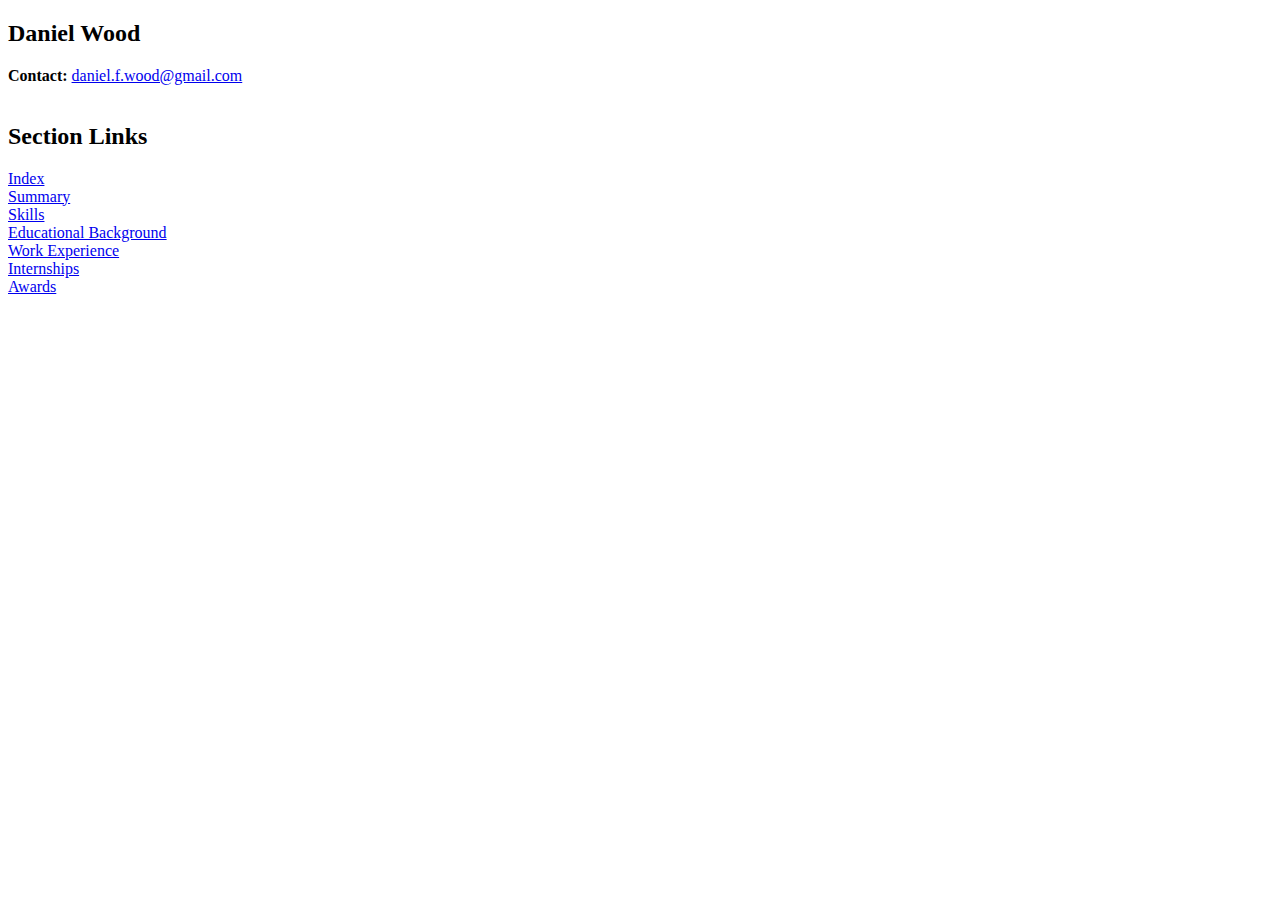
<file: Links/index.html>
<!DOCTYPE html>
<html lang="en">
  <head>
    <meta charset="UTF-8">
    <title>Resume</title>
  </head>
  <body>
    <h2>Daniel Wood</h2>
    <b>Contact:</b> <a href="mailto:daniel.f.wood@gmail.com">daniel.f.wood@gmail.com</a> <br>   
    <br>
    <h2>Section Links</h2>
    <a href="index.html">Index</a> <br> 
    <a href="summary.html">Summary</a> <br>   
    <a href="skills.html">Skills</a> <br>
    <a href="education.html">Educational Background</a> <br>
    <a href="work.html">Work Experience</a> <br>
    <a href="internships.html">Internships</a> <br>
    <a href="awards.html">Awards</a> <br>
  </body>
</html>
</file>
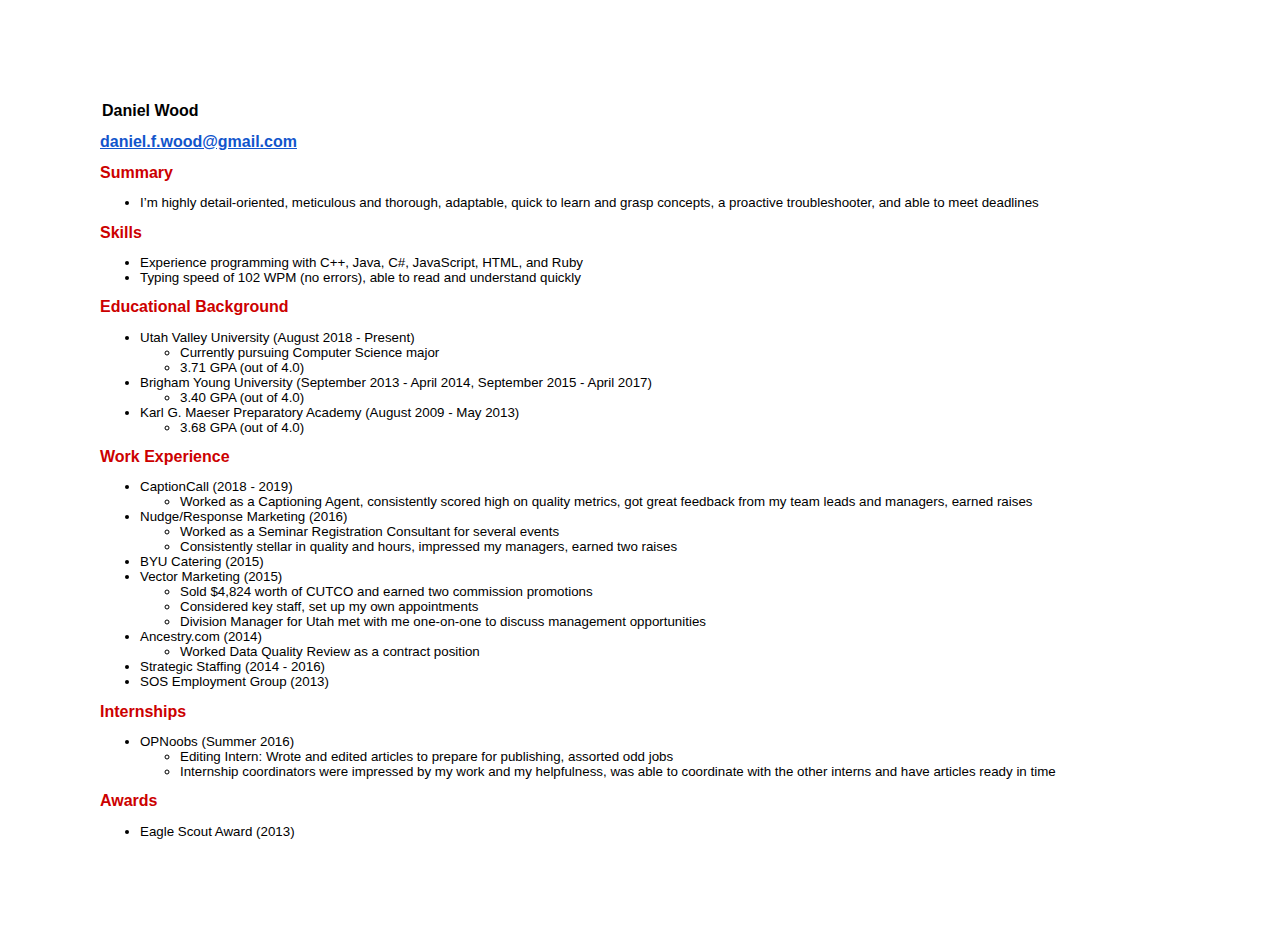
<file: LittleTouches/index.html>
<!DOCTYPE html>
<html lang="en">
  <head>
    <meta charset="UTF-8">
    <link rel="stylesheet" href="index.css">
    <title>Daniel Wood's Resume</title>
  </head>
  <body onload="loadBody()">
    <!-- <h1 title="Full Name" id="fullName"></h1>                                             
    <a title="Email Address" href="mailto:daniel.f.wood@gmail.com" id="email"></a> -->
  <script src='index.js'>   
  </script>
  </body>
</html>
</file>
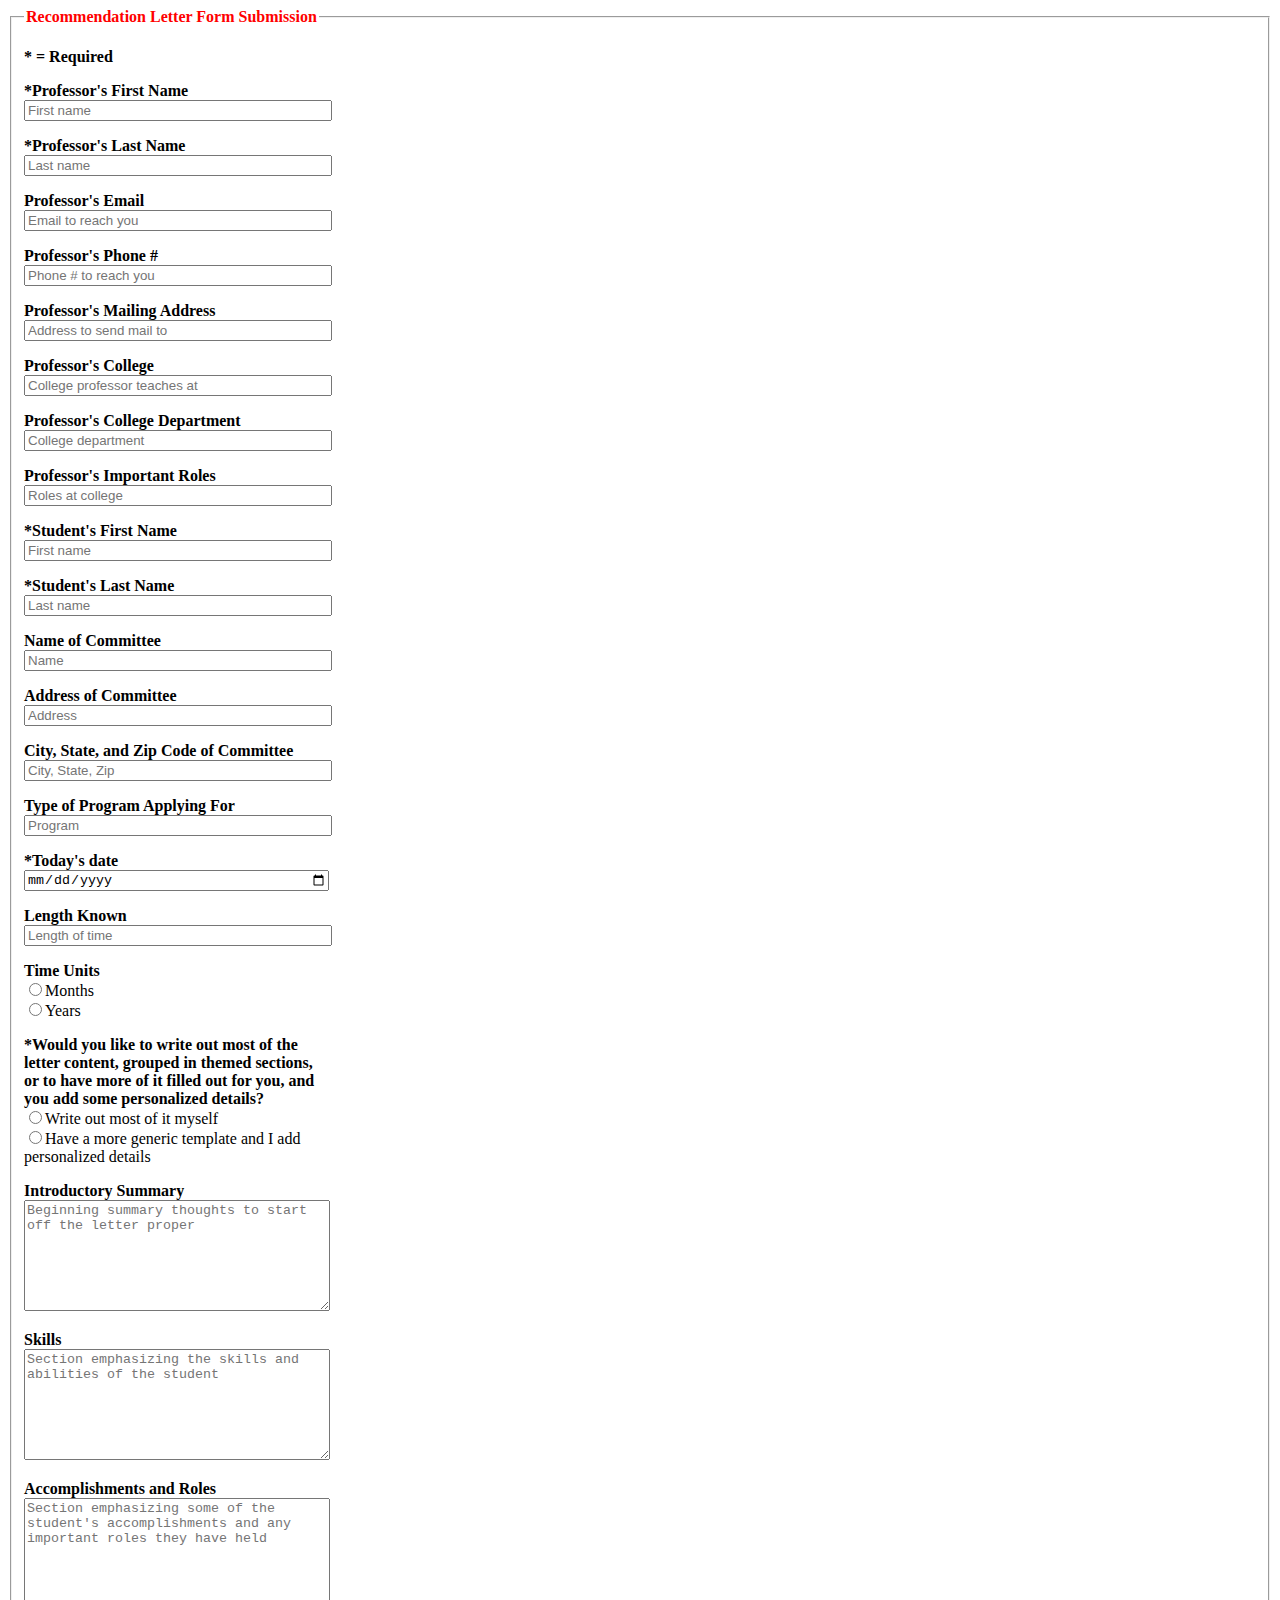
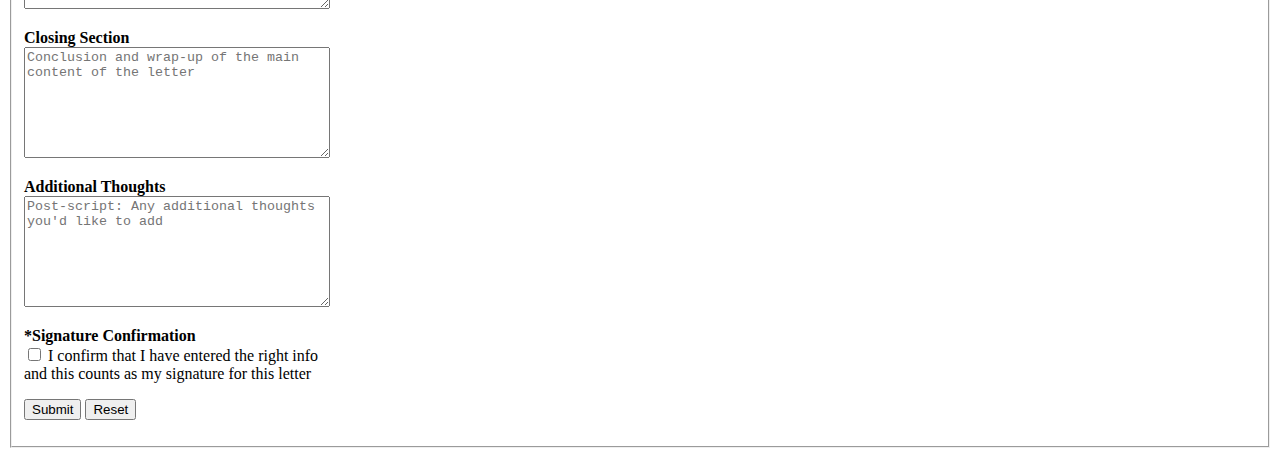
<file: Final Project/recommendForm.html>
<!DOCTYPE html>
<html lang="en">
<head>
  <meta charset = "utf-8">
  <title>Letter Form Submission</title>
  <style>
    label {
      font-weight: bold;
    }
    legend {
      font-weight: bold;
      color: red;
    }
    p, input[type=text], input[type=email], input[type=tel], input[type=date], input[type=number], textarea {
      width: 300px;
    }
  </style>
</head>
<body>

  <form action="recommendLetter.html" target="_blank" method="GET">
    <fieldset>
      <legend>Recommendation Letter Form Submission</legend>
      <p>
        <label for="asterisk">* = Required</label><br>
      </p>
      <p>
        <label for="professorFirst">*Professor's First Name</label><br>
        <input type="text" id="professorFirst" name="professorFirst" placeholder="First name" required>
      </p>
      <p>
        <label for="professorLast">*Professor's Last Name</label><br>
        <input type="text" id="professorLast" name="professorLast" placeholder="Last name" required>
      </p>
      <p>
        <label for="emailContact">Professor's Email</label><br>
        <input type="email" name="emailContact" id="emailContact" placeholder="Email to reach you">
      </p>
      <p>
        <label for="phoneContact">Professor's Phone #</label><br>
        <input type="tel" name="phoneContact" id="phoneContact" placeholder="Phone # to reach you" pattern="[0-9]{3}-[0-9]{3}-[0-9]{4}" title='(999)-999-9999'>
      </p>
      <p>
        <label for="mailContact">Professor's Mailing Address</label><br>
        <input type="text" name="mailContact" id="mailContact" placeholder="Address to send mail to">
      </p>
      <p>
        <label for="professorSchool">Professor's College</label><br>
        <input type="text" id="professorSchool" name="professorSchool" placeholder="College professor teaches at">
      </p>
      <p>
        <label for="professorDepartment">Professor's College Department</label><br>
        <input type="text" id="professorDepartment" name="professorDepartment" placeholder="College department">
      </p>
      <p>
        <label for="professorRoles">Professor's Important Roles</label><br>
        <input type="text" id="professorRoles" name="professorRoles" placeholder="Roles at college">
      </p>
      <p>
        <label for="studentFirst">*Student's First Name</label><br>
        <input type="text" id="studentFirst" name="studentFirst" placeholder="First name" required>
      </p>
      <p>
        <label for="studentLast">*Student's Last Name</label><br>
        <input type="text" id="studentLast" name="studentLast" placeholder="Last name" required>
      </p>
      <p>
        <label for="committeeName">Name of  Committee</label><br>
        <input type="text" id="committeeName" name="committeeName" placeholder="Name">
      </p>
      <p>
        <label for="committeeAddress">Address of Committee</label><br>
        <input type="text" id="committeeAddress" name="committeeAddress" placeholder="Address">
      </p>
      <p>
        <label for="committeeCity">City, State, and Zip Code of Committee</label><br>
        <input type="text" id="committeeCity" name="committeeCity" placeholder="City, State, Zip">
      </p>
      <p>
        <label for="programType">Type of Program Applying For</label><br>
        <input type="text" id="programType" name="programType" placeholder="Program">
      </p>
      <p>
        <label for="today">*Today's date</label><br>
        <input type="date" name="today" id="today" required>
      </p>
      <p>
        <label for="length">Length Known</label><br>
        <input type="number" name="length" id="length" placeholder="Length of time">
      </p>
      <p>
        <label for="units">Time Units</label><br>
        <input type="radio" name="units" value="months">Months<br>
        <input type="radio" name="units" value="years">Years<br>
      </p>
      <p>
        <label for="templateConfirm">*Would you like to write out most of the letter content, grouped in themed sections, or to have more of it filled out for you, and you add some personalized details?</label><br>
        <input type="radio" name="templateConfirm" value="Write" required>Write out most of it myself<br>
        <input type="radio" name="templateConfirm" value="Generic" required>Have a more generic template and I add personalized details<br>
      </p>
      <p>
        <label for="intro">Introductory Summary</label><br>
        <textarea id="intro" name="intro" placeholder="Beginning summary thoughts to start off the letter proper" rows="7"></textarea>
      </p>
      <p>
        <label for="skills">Skills</label><br>
        <textarea id="skills" name="skills" placeholder="Section emphasizing the skills and abilities of the student" rows="7"></textarea>
      </p>
      <p>
        <label for="accomplishments">Accomplishments and Roles</label><br>
        <textarea id="accomplishments" name="accomplishments" placeholder="Section emphasizing some of the student's accomplishments and any important roles they have held" rows="7"></textarea>
      </p>
      <p>
        <label for="closing">Closing Section</label><br>
        <textarea id="closing" name="closing" placeholder="Conclusion and wrap-up of the main content of the letter" rows="7"></textarea>
      </p>
      <p>
        <label for="thoughts">Additional Thoughts</label><br>
        <textarea id="thoughts" name="thoughts" placeholder="Post-script: Any additional thoughts you'd like to add" rows="7"></textarea>
      </p>
      <p>
        <label for="signature">*Signature Confirmation</label><br>
        <input type="checkbox" name="signature" value="Confirmed" required> I confirm that I have entered the right info and this counts as my signature for this letter
      </p>
      <!-- <p>
        <label for="signatureImageOption">Signature Image Option</label><br>
        <input type="checkbox" name="signatureImageOption" value="Confirmed" onclick="imageActivated()"> I'd like to submit an image of my signature
      </p>
      <p id="imageActivated">
      </p> -->
      <p>
        <input type="submit" value="Submit">
        <input type="reset">
      </p>
    </fieldset>
  </form>
  <script>
    function imageActivated() {
      document.getElementById('imageActivated').innerHTML = '<label for="signatureImage">Signature Image Submit</label><br>';
      document.getElementById('imageActivated').innerHTML += '<input type="file" name="signatureImage" id="signatureImage">';
    }
  </script>
</body>
</html>
</file>
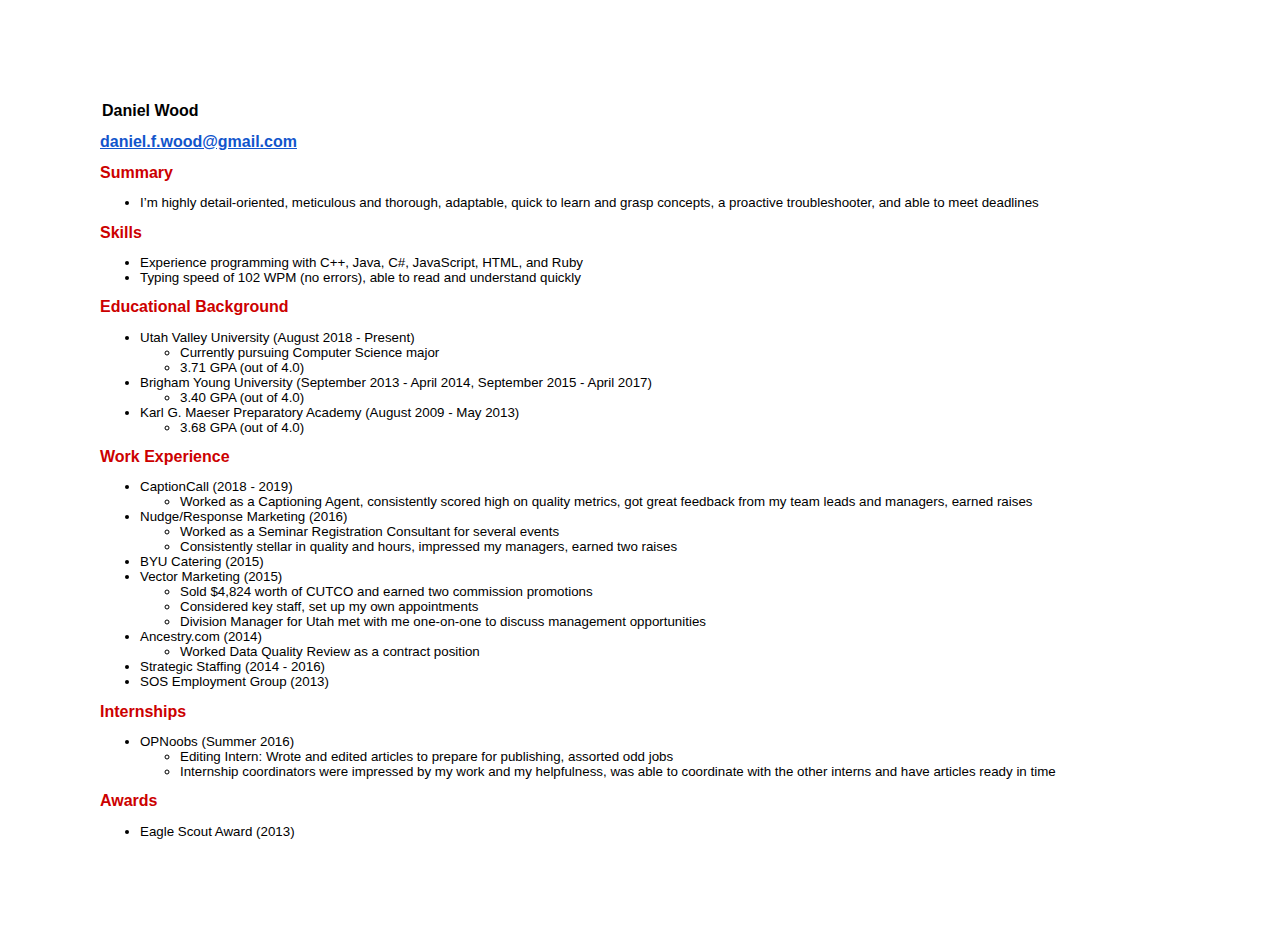
<file: Greeking/resume.html>
<!DOCTYPE html>
<html lang="en">
  <head>
    <meta charset="UTF-8">
    <link rel="stylesheet" href="resume.css">
    <title>Resume</title>
  </head>
  <body onload="loadBody()">
  <script src='resume.js'>   
  </script>
  </body>
</html>
</file>
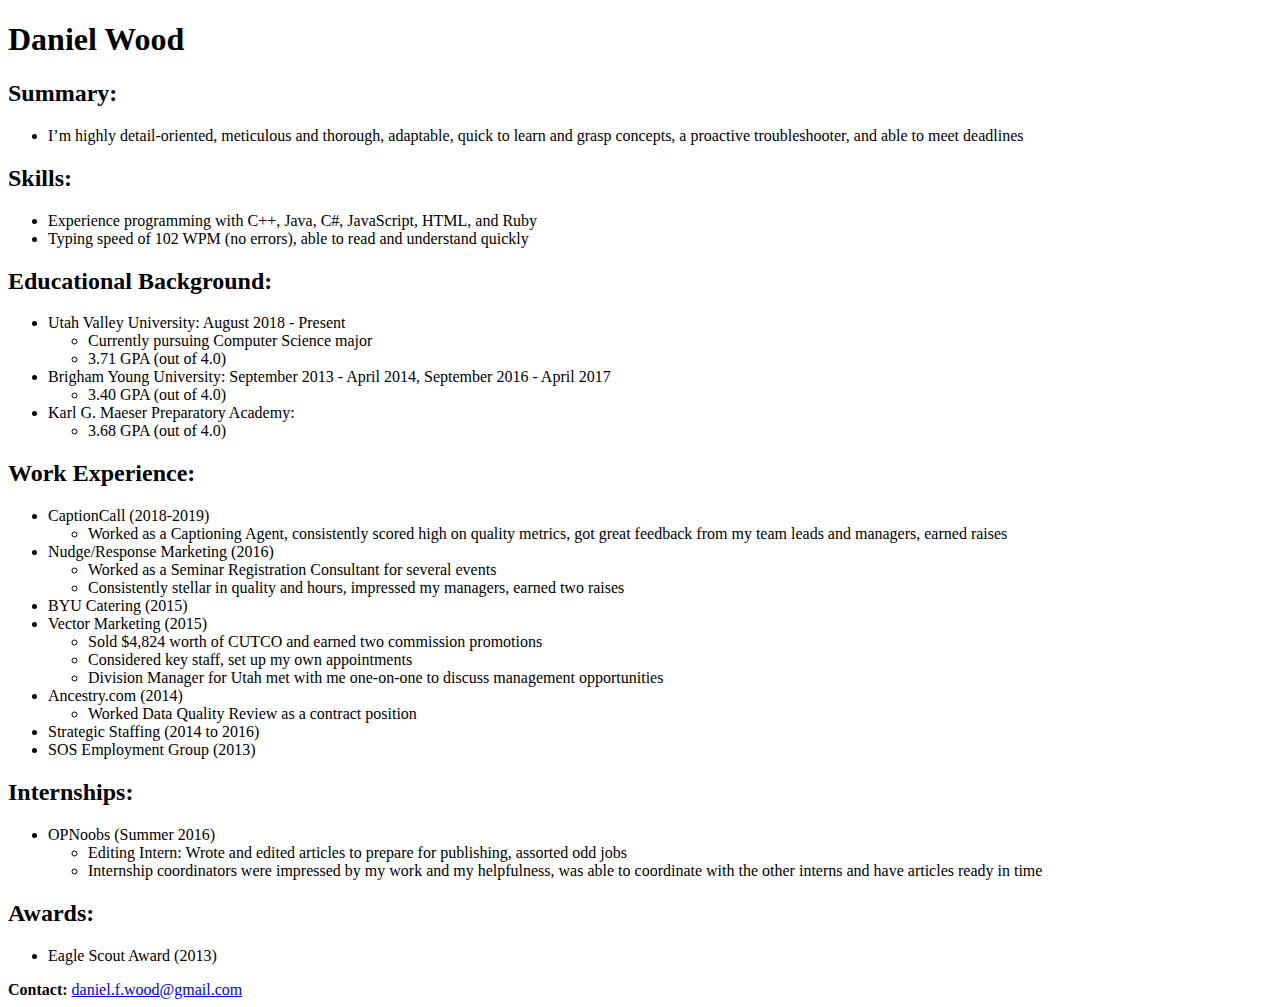
<file: HTML5/resume.html>
<!DOCTYPE html>
<html lang="en">
  <head>
    <meta charset="UTF-8">
    <title>Resume</title>
  </head>
  <body>
    <h1>Daniel Wood</h1>                                              
    <h2>Summary:</h2>
    <ul>
      <li>I’m highly detail-oriented, meticulous and thorough, adaptable, quick to learn and grasp concepts, a proactive troubleshooter, and able to meet deadlines</li>
    </ul>
    <h2>Skills:</h2>
    <ul>
      <li>Experience programming with C++, Java, C#, JavaScript, HTML, and Ruby</li>
      <li>Typing speed of 102 WPM (no errors), able to read and understand quickly</li>
    </ul>
    <h2>Educational Background:</h2>
    <ul>
      <li>Utah Valley University: August 2018 - Present
        <ul>
        <li>Currently pursuing Computer Science major</li>
        <li>3.71 GPA (out of 4.0)</li>
    	</ul>  
      </li>
      <li>Brigham Young University: September 2013 - April 2014, September 2016 - April 2017
        <ul>
        <li>3.40 GPA (out of 4.0)</li>
        </ul>
      </li>
      <li>Karl G. Maeser Preparatory Academy:
        <ul>
        <li>3.68 GPA (out of 4.0)</li>
        </ul>
      </li>
    </ul>
    <h2>Work Experience:</h2>
    <ul>
      <li>CaptionCall (2018-2019)
        <ul>
          <li>Worked as a Captioning Agent, consistently scored high on quality metrics, got great feedback from my team leads and managers, earned raises</li>
        </ul>
      </li>
      <li>Nudge/Response Marketing (2016)
        <ul>
          <li>Worked as a Seminar Registration Consultant for several events</li> 
          <li>Consistently stellar in quality and hours, impressed my managers, earned two raises</li>
        </ul>
      </li>
      <li>BYU Catering (2015)</li>
      <li>Vector Marketing (2015)
        <ul>
          <li>Sold $4,824 worth of CUTCO and earned two commission promotions</li>
          <li>Considered key staff, set up my own appointments</li>
          <li>Division Manager for Utah met with me one-on-one to discuss management opportunities</li>
        </ul>
      </li>
      <li>Ancestry.com (2014)
        <ul>
          <li>Worked Data Quality Review as a contract position</li>
        </ul>
      </li>
      <li>Strategic Staffing (2014 to 2016)</li>
      <li>SOS Employment Group (2013)</li>
    </ul>
    <h2>Internships:</h2>
    <ul>
      <li>OPNoobs (Summer 2016)
        <ul>
          <li>Editing Intern: Wrote and edited articles to prepare for publishing, assorted odd jobs</li>
          <li>Internship coordinators were impressed by my work and my helpfulness, was able to coordinate with the other interns and have articles ready in time</li>
        </ul>
      </li>
    </ul>
    <h2>Awards:</h2>
    <ul>
      <li>Eagle Scout Award (2013)</li>
    </ul>
    <b>Contact:</b> <a href="mailto:daniel.f.wood@gmail.com">daniel.f.wood@gmail.com</a>
  </body>
</html>
</file>
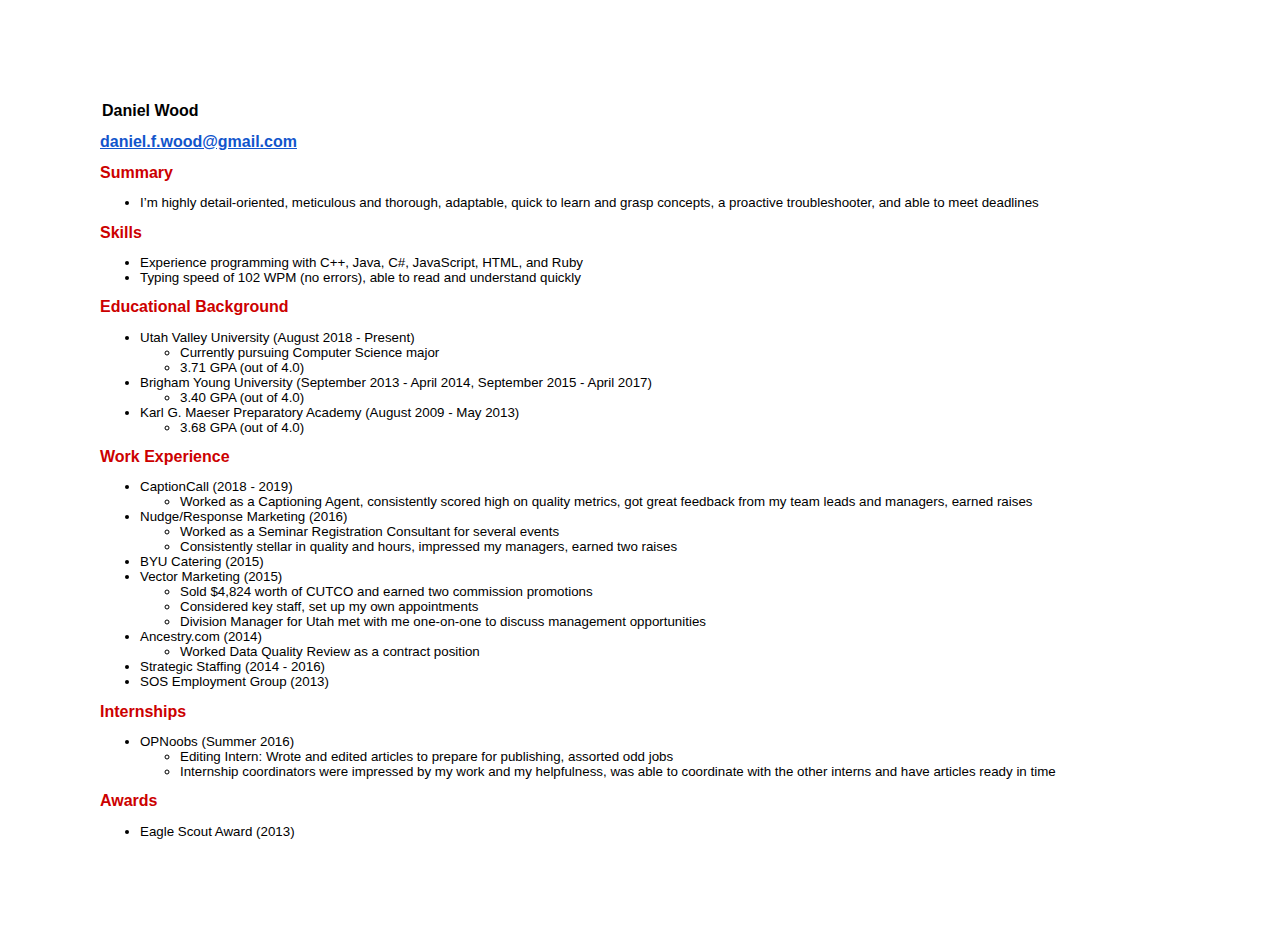
<file: JS1/resume.html>
<!DOCTYPE html>
<html lang="en">
  <head>
    <meta charset="UTF-8">
    <link rel="stylesheet" href="resume.css">
    <title>Resume</title>
  </head>
  <body onload="loadBody()">
    <h1 id="fullName"></h1>                                             
    <a href="mailto:daniel.f.wood@gmail.com" id="email"></a>
  <script src='resume.js'>   
  </script>
  </body>
</html>
</file>
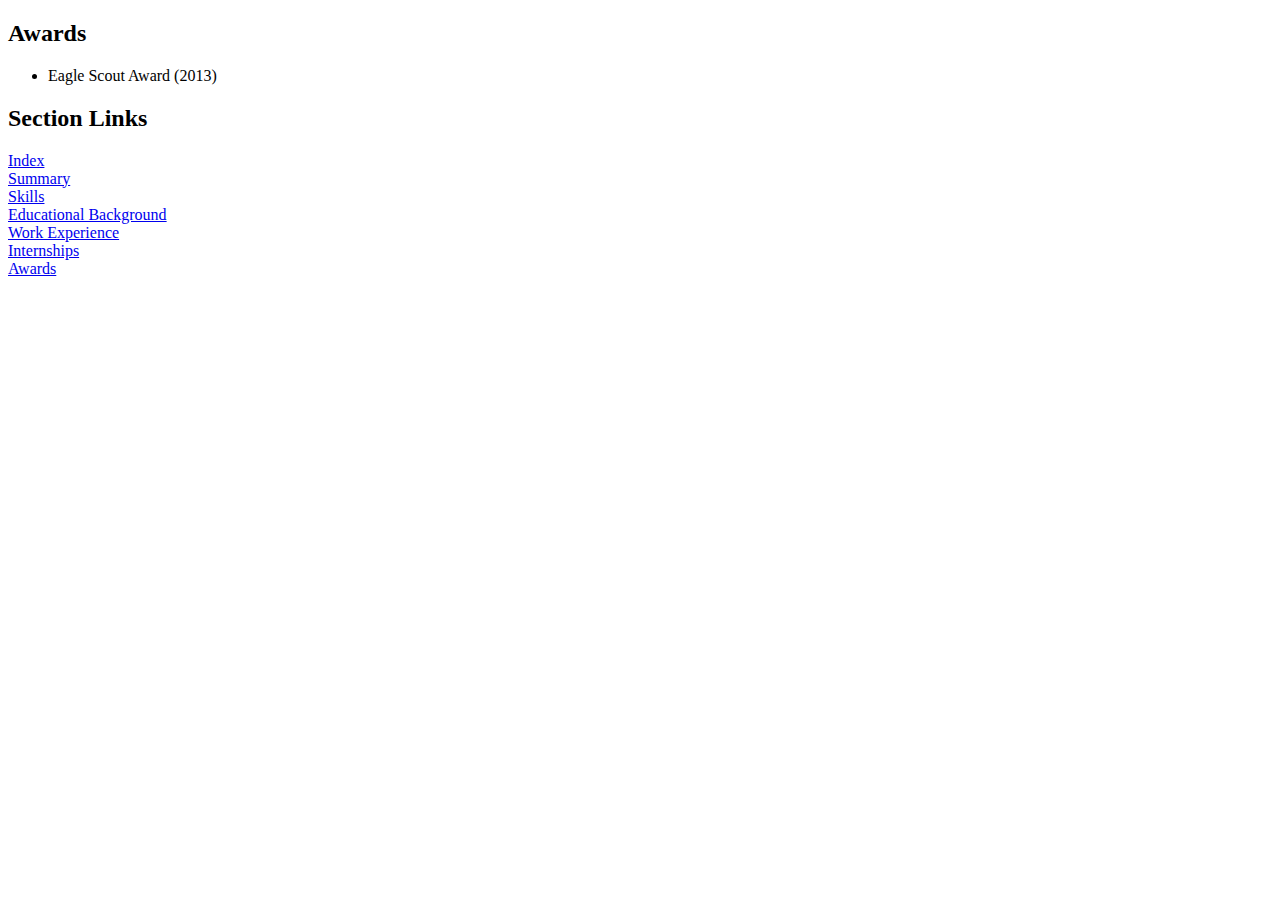
<file: Links/awards.html>
<!DOCTYPE html>
<html lang="en">
<head>
  <meta charset="UTF-8">
  <title>Awards</title>
</head>
<body>
  <h2>Awards</h2>
    <ul>
      <li>Eagle Scout Award (2013)</li>
    </ul>
    <h2>Section Links</h2>
    <a href="index.html">Index</a> <br> 
    <a href="summary.html">Summary</a> <br>   
    <a href="skills.html">Skills</a> <br>
    <a href="education.html">Educational Background</a> <br>
    <a href="work.html">Work Experience</a> <br>
    <a href="internships.html">Internships</a> <br>
    <a href="awards.html">Awards</a> <br>
</body>
</html>
</file>
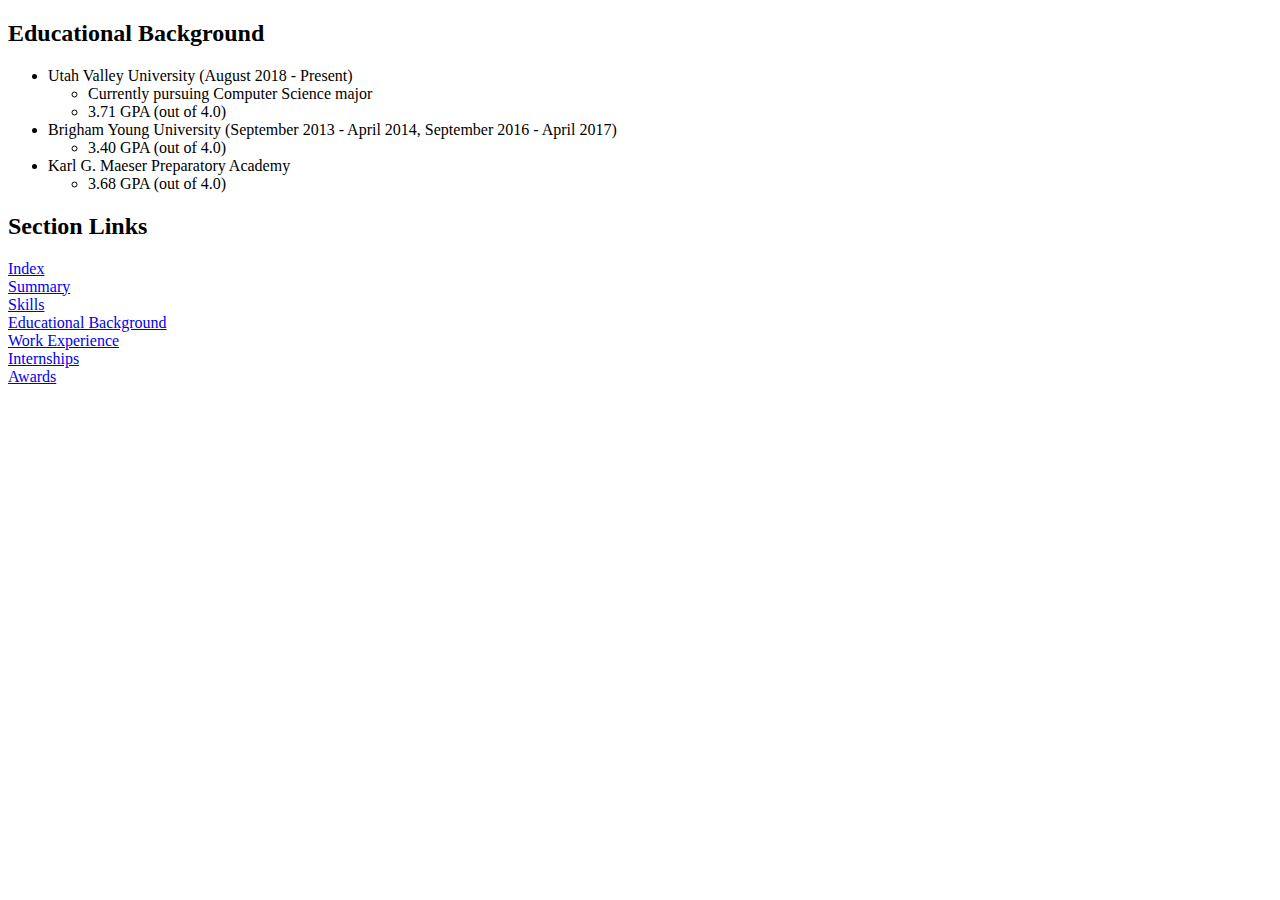
<file: Links/education.html>
<!DOCTYPE html>
<html lang="en">
<head>
  <meta charset="UTF-8">
  <title>Educational Background</title>
</head>
<body>
  <h2>Educational Background</h2>
    <ul>
      <li>Utah Valley University (August 2018 - Present)
        <ul>
        <li>Currently pursuing Computer Science major</li>
        <li>3.71 GPA (out of 4.0)</li>
    	</ul>  
      </li>
      <li>Brigham Young University (September 2013 - April 2014, September 2016 - April 2017)
        <ul>
        <li>3.40 GPA (out of 4.0)</li>
        </ul>
      </li>
      <li>Karl G. Maeser Preparatory Academy
        <ul>
        <li>3.68 GPA (out of 4.0)</li>
        </ul>
      </li>
    </ul>
    <h2>Section Links</h2>
    <a href="index.html">Index</a> <br> 
    <a href="summary.html">Summary</a> <br>   
    <a href="skills.html">Skills</a> <br>
    <a href="education.html">Educational Background</a> <br>
    <a href="work.html">Work Experience</a> <br>
    <a href="internships.html">Internships</a> <br>
    <a href="awards.html">Awards</a> <br>
</body>
</html>
</file>
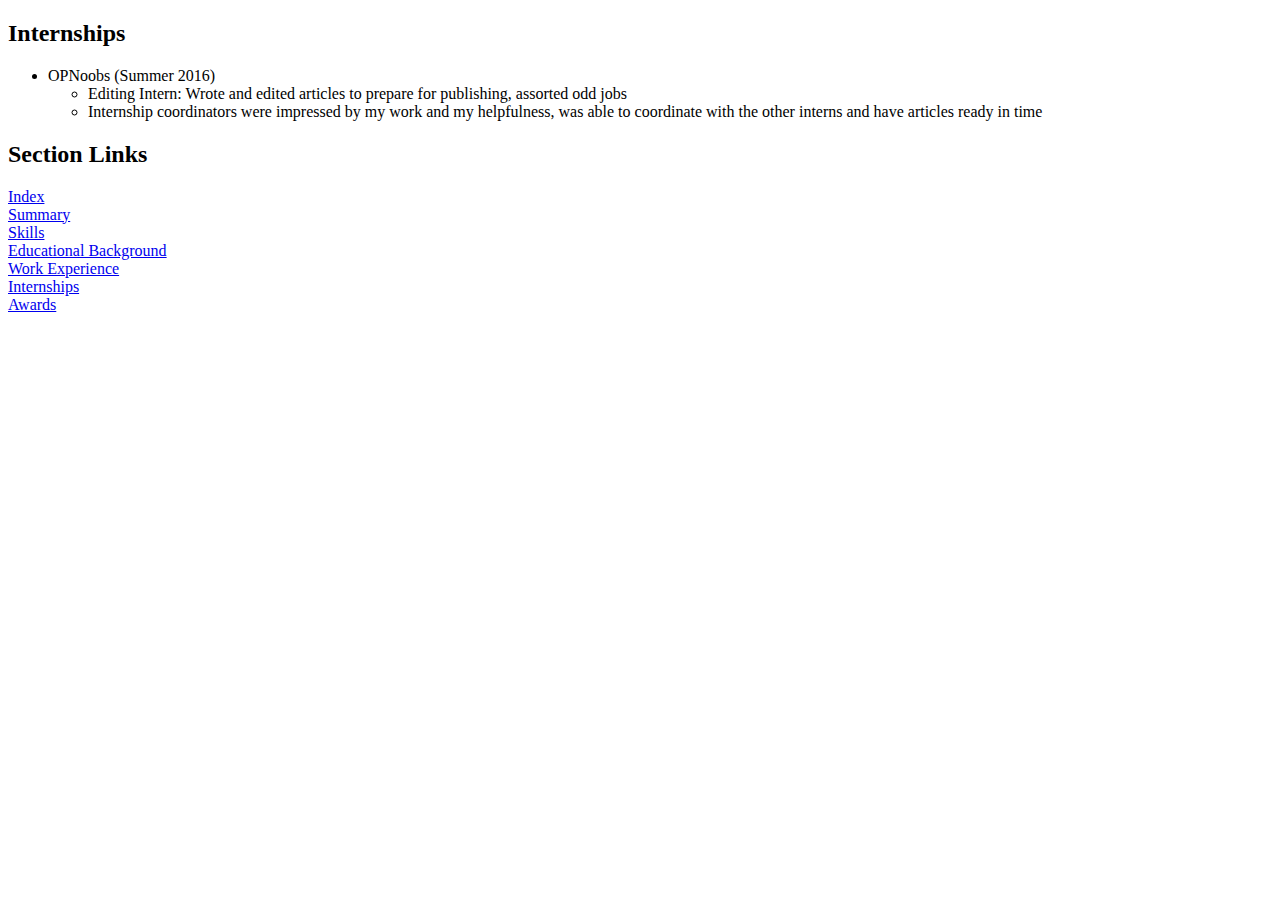
<file: Links/internships.html>
<!DOCTYPE html>
<html lang="en">
<head>
  <meta charset="UTF-8">
  <title>Internships</title>
</head>
<body>
  <h2>Internships</h2>
    <ul>
      <li>OPNoobs (Summer 2016)
        <ul>
          <li>Editing Intern: Wrote and edited articles to prepare for publishing, assorted odd jobs</li>
          <li>Internship coordinators were impressed by my work and my helpfulness, was able to coordinate with the other interns and have articles ready in time</li>
        </ul>
      </li>
    </ul>
    <h2>Section Links</h2>
    <a href="index.html">Index</a> <br> 
    <a href="summary.html">Summary</a> <br>   
    <a href="skills.html">Skills</a> <br>
    <a href="education.html">Educational Background</a> <br>
    <a href="work.html">Work Experience</a> <br>
    <a href="internships.html">Internships</a> <br>
    <a href="awards.html">Awards</a> <br>
</body>
</html>
</file>
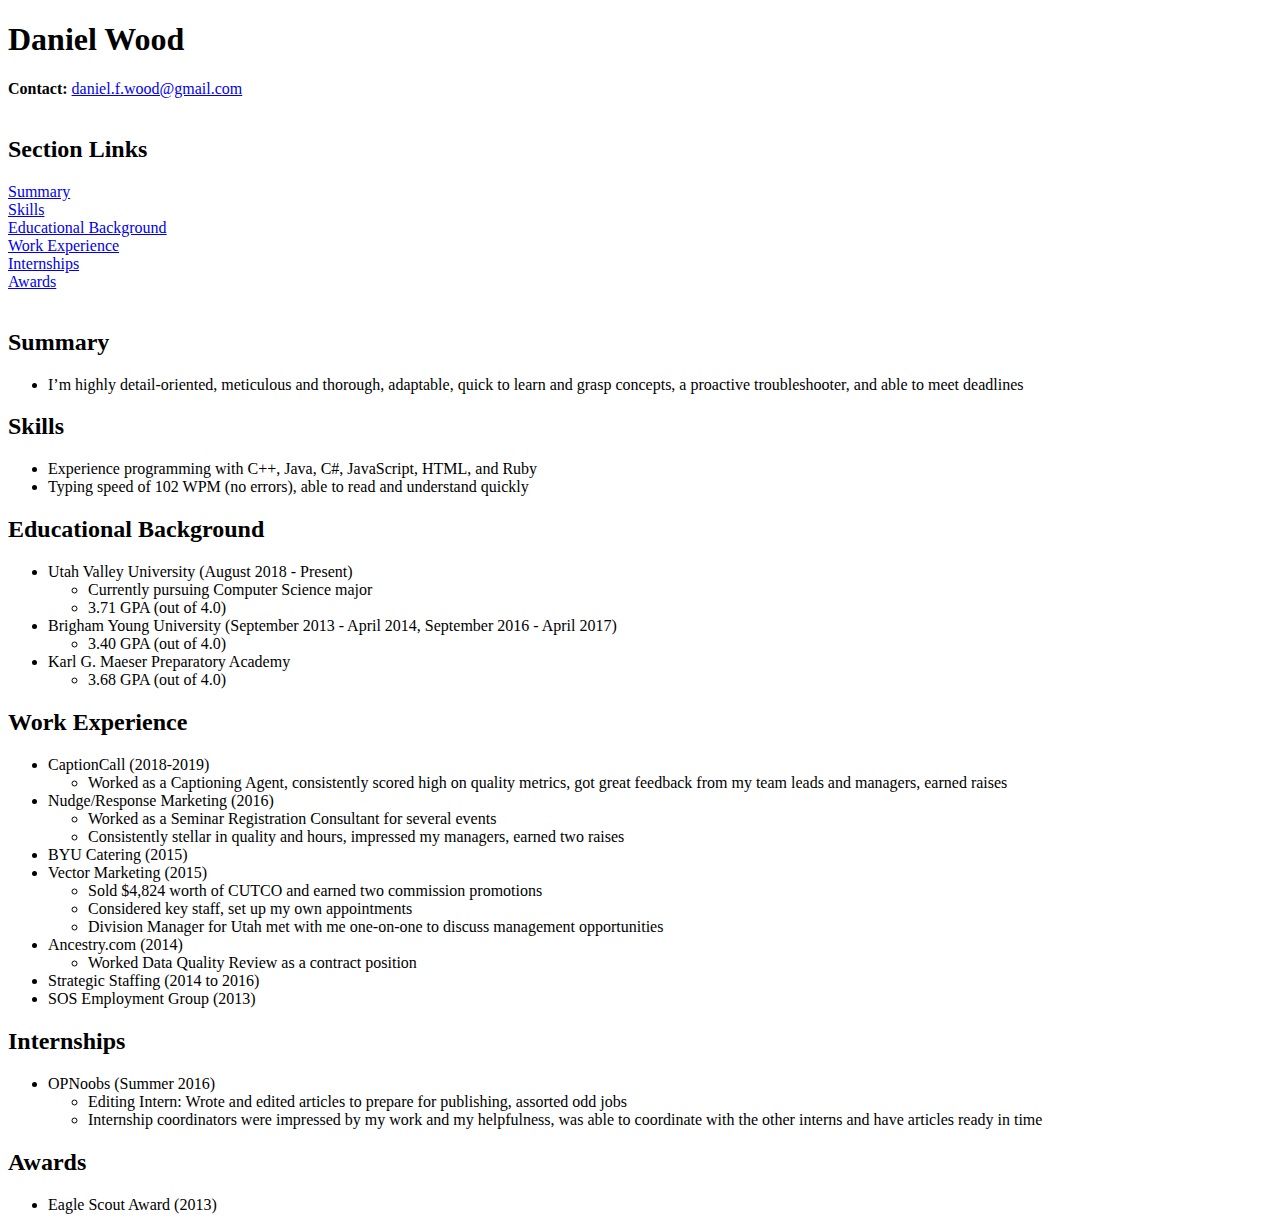
<file: Links/resume.html>
<!DOCTYPE html>
<html lang="en">
  <head>
    <meta charset="UTF-8">
    <title>Resume</title>
  </head>
  <body>
    <h1>Daniel Wood</h1>
    <b>Contact:</b> <a href="mailto:daniel.f.wood@gmail.com">daniel.f.wood@gmail.com</a> <br>   
    <br>
    <h2>Section Links</h2>
    <a href="#Summary">Summary</a> <br>   
    <a href="#Skills">Skills</a> <br>
    <a href="#Education">Educational Background</a> <br>
    <a href="#Work">Work Experience</a> <br>
    <a href="#Internships">Internships</a> <br>
    <a href="#Awards">Awards</a> <br>
    <br>
    <h2><a id="Summary">Summary</a></h2>
    <ul>
      <li>I’m highly detail-oriented, meticulous and thorough, adaptable, quick to learn and grasp concepts, a proactive troubleshooter, and able to meet deadlines</li>
    </ul>
    <h2><a id="Skills">Skills</a></h2>
    <ul>
      <li>Experience programming with C++, Java, C#, JavaScript, HTML, and Ruby</li>
      <li>Typing speed of 102 WPM (no errors), able to read and understand quickly</li>
    </ul>
    <h2><a id="Education">Educational Background</a></h2>
    <ul>
      <li>Utah Valley University (August 2018 - Present)
        <ul>
        <li>Currently pursuing Computer Science major</li>
        <li>3.71 GPA (out of 4.0)</li>
    	</ul>  
      </li>
      <li>Brigham Young University (September 2013 - April 2014, September 2016 - April 2017)
        <ul>
        <li>3.40 GPA (out of 4.0)</li>
        </ul>
      </li>
      <li>Karl G. Maeser Preparatory Academy
        <ul>
        <li>3.68 GPA (out of 4.0)</li>
        </ul>
      </li>
    </ul>
    <h2><a id="Work">Work Experience</a></h2>
    <ul>
      <li>CaptionCall (2018-2019)
        <ul>
          <li>Worked as a Captioning Agent, consistently scored high on quality metrics, got great feedback from my team leads and managers, earned raises</li>
        </ul>
      </li>
      <li>Nudge/Response Marketing (2016)
        <ul>
          <li>Worked as a Seminar Registration Consultant for several events</li> 
          <li>Consistently stellar in quality and hours, impressed my managers, earned two raises</li>
        </ul>
      </li>
      <li>BYU Catering (2015)</li>
      <li>Vector Marketing (2015)
        <ul>
          <li>Sold $4,824 worth of CUTCO and earned two commission promotions</li>
          <li>Considered key staff, set up my own appointments</li>
          <li>Division Manager for Utah met with me one-on-one to discuss management opportunities</li>
        </ul>
      </li>
      <li>Ancestry.com (2014)
        <ul>
          <li>Worked Data Quality Review as a contract position</li>
        </ul>
      </li>
      <li>Strategic Staffing (2014 to 2016)</li>
      <li>SOS Employment Group (2013)</li>
    </ul>
    <h2><a id="Internships">Internships</a></h2>
    <ul>
      <li>OPNoobs (Summer 2016)
        <ul>
          <li>Editing Intern: Wrote and edited articles to prepare for publishing, assorted odd jobs</li>
          <li>Internship coordinators were impressed by my work and my helpfulness, was able to coordinate with the other interns and have articles ready in time</li>
        </ul>
      </li>
    </ul>
    <h2><a id="Awards">Awards</a></h2>
    <ul>
      <li>Eagle Scout Award (2013)</li>
    </ul>
  </body>
</html>
</file>
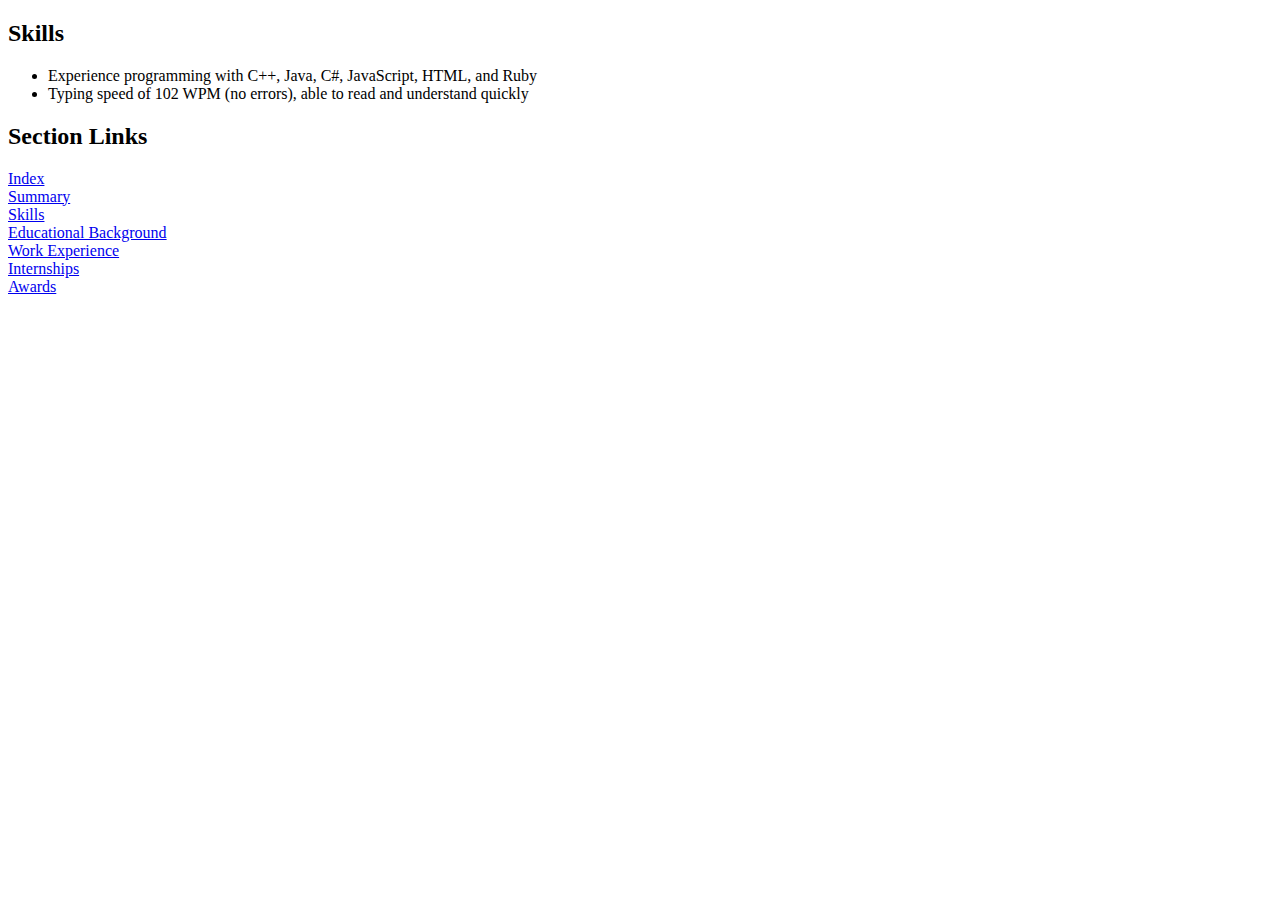
<file: Links/skills.html>
<!DOCTYPE html>
<html lang="en">
<head>
  <meta charset="UTF-8">
  <title>Skills</title>
</head>
<body>
  <h2>Skills</h2>
    <ul>
      <li>Experience programming with C++, Java, C#, JavaScript, HTML, and Ruby</li>
      <li>Typing speed of 102 WPM (no errors), able to read and understand quickly</li>
    </ul>
    <h2>Section Links</h2>
    <a href="index.html">Index</a> <br> 
    <a href="summary.html">Summary</a> <br>   
    <a href="skills.html">Skills</a> <br>
    <a href="education.html">Educational Background</a> <br>
    <a href="work.html">Work Experience</a> <br>
    <a href="internships.html">Internships</a> <br>
    <a href="awards.html">Awards</a> <br>
</body>
</html>
</file>
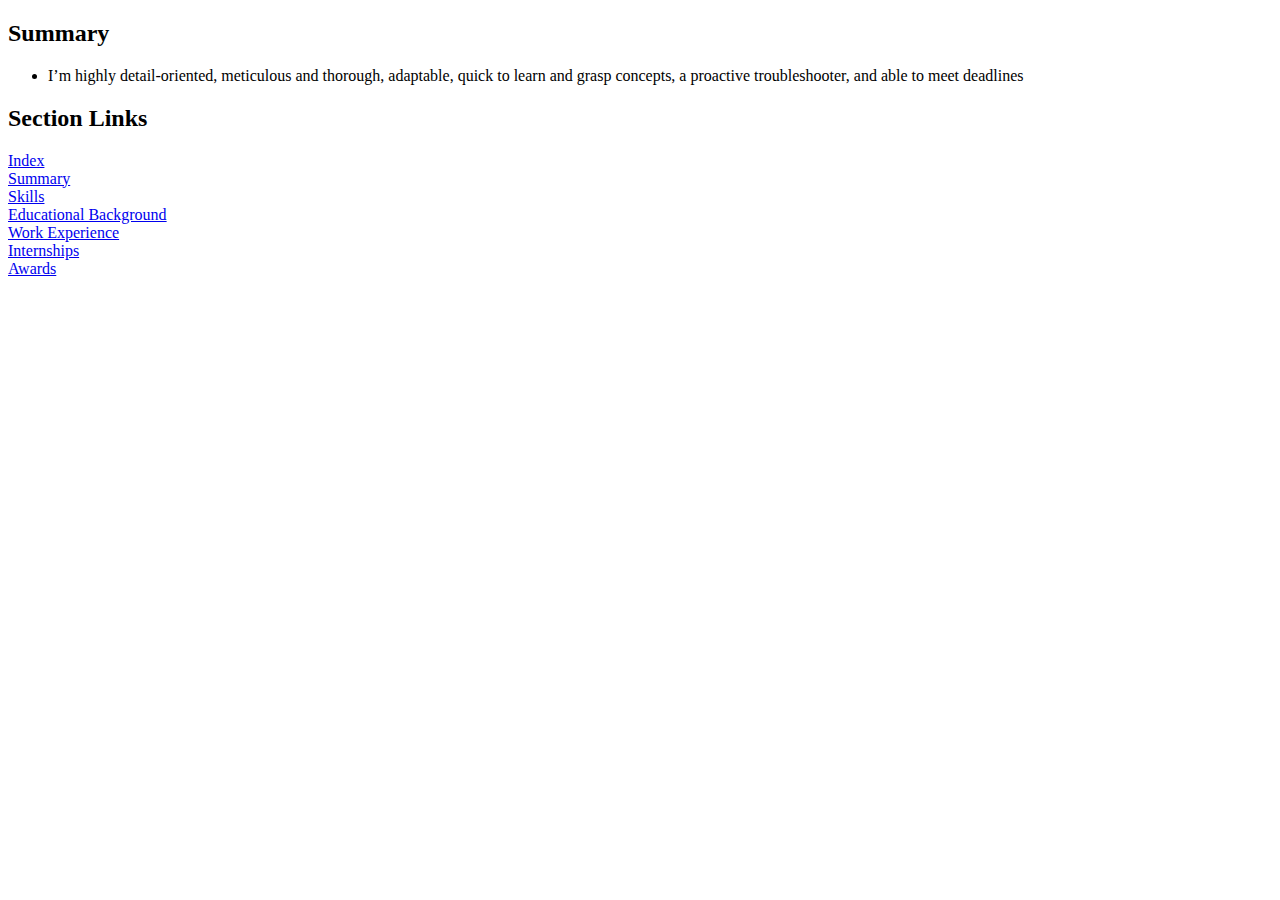
<file: Links/summary.html>
<!DOCTYPE html>
<html lang="en">
<head>
  <meta charset="UTF-8">
  <title>Summary</title>
</head>
<body>
  <h2>Summary</h2>
    <ul>
      <li>I’m highly detail-oriented, meticulous and thorough, adaptable, quick to learn and grasp concepts, a proactive troubleshooter, and able to meet deadlines</li>
    </ul>
    <h2>Section Links</h2>
    <a href="index.html">Index</a> <br> 
    <a href="summary.html">Summary</a> <br>   
    <a href="skills.html">Skills</a> <br>
    <a href="education.html">Educational Background</a> <br>
    <a href="work.html">Work Experience</a> <br>
    <a href="internships.html">Internships</a> <br>
    <a href="awards.html">Awards</a> <br>
</body>
</html>
</file>
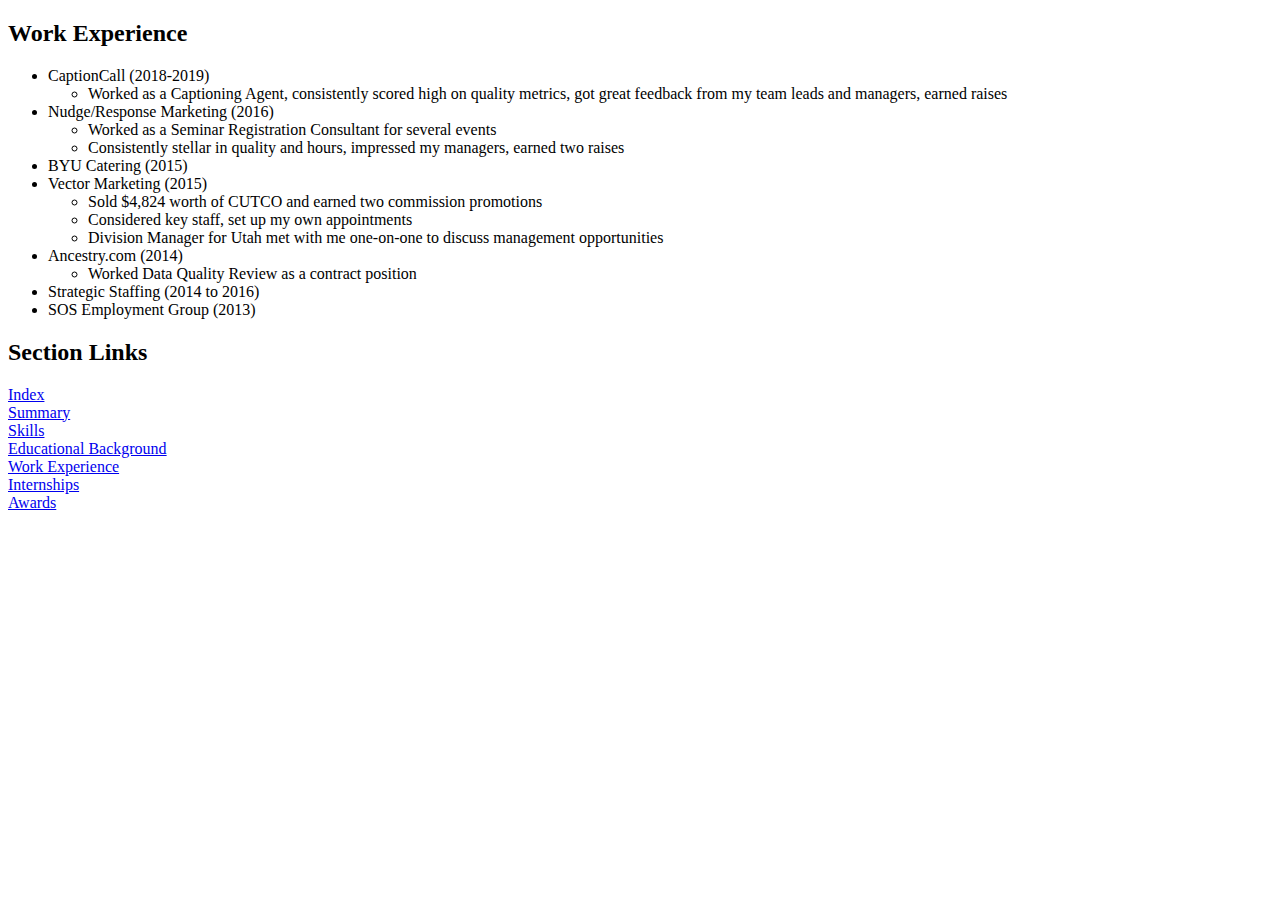
<file: Links/work.html>
<!DOCTYPE html>
<html lang="en">
<head>
  <meta charset="UTF-8">
  <title>Work Experience</title>
</head>
<body>
  <h2>Work Experience</h2>
    <ul>
      <li>CaptionCall (2018-2019)
        <ul>
          <li>Worked as a Captioning Agent, consistently scored high on quality metrics, got great feedback from my team leads and managers, earned raises</li>
        </ul>
      </li>
      <li>Nudge/Response Marketing (2016)
        <ul>
          <li>Worked as a Seminar Registration Consultant for several events</li> 
          <li>Consistently stellar in quality and hours, impressed my managers, earned two raises</li>
        </ul>
      </li>
      <li>BYU Catering (2015)</li>
      <li>Vector Marketing (2015)
        <ul>
          <li>Sold $4,824 worth of CUTCO and earned two commission promotions</li>
          <li>Considered key staff, set up my own appointments</li>
          <li>Division Manager for Utah met with me one-on-one to discuss management opportunities</li>
        </ul>
      </li>
      <li>Ancestry.com (2014)
        <ul>
          <li>Worked Data Quality Review as a contract position</li>
        </ul>
      </li>
      <li>Strategic Staffing (2014 to 2016)</li>
      <li>SOS Employment Group (2013)</li>
    </ul>
    <h2>Section Links</h2>
    <a href="index.html">Index</a> <br> 
    <a href="summary.html">Summary</a> <br>   
    <a href="skills.html">Skills</a> <br>
    <a href="education.html">Educational Background</a> <br>
    <a href="work.html">Work Experience</a> <br>
    <a href="internships.html">Internships</a> <br>
    <a href="awards.html">Awards</a> <br>
</body>
</html>
</file>
<file: LittleTouches/index.css>
h2:hover {
  color: blue;
  text-decoration: underline;
  cursor: pointer;
}
body {
  font-family: Arial;
  font-size: 10pt;
  margin: 100px;
}
h1 {
  font-size: 12pt;
  padding: 2px;
}
b {
  font-weight: bold;
}
.categoryName {
  color: #cc0000;
  font-size: 12pt;
  font-weight: bold;
}
.subcategory {
  color: #1155cc;
  font-weight: bold;
}

a {
  font-size: 12pt;
  color: #1155cc;
  font-weight: bold;
}
div {
  width: 620px;
}
</file>
<file: Greeking/resume.css>
h2:hover {
  color: blue;
  text-decoration: underline;
  cursor: pointer;
}
body {
  font-family: Arial;
  font-size: 10pt;
  margin: 100px;
}
h1 {
  font-size: 12pt;
  padding: 2px;
}
.categoryName, b {
  color: #cc0000;
  font-size: 12pt;
  font-weight: bold;
}
.subcategory {
  color: #1155cc;
  font-weight: bold;
}

a {
  font-size: 12pt;
  color: #1155cc;
  font-weight: bold;
}
div {
  width: 620px;
}
</file>
<file: JS1/resume.css>
h2:hover {
  color: blue;
  text-decoration: underline;
  cursor: pointer;
}
body {
  font-family: Arial;
  font-size: 10pt;
  margin: 100px;
}
h1 {
  font-size: 12pt;
  padding: 2px;
}
.categoryName, b {
  color: #cc0000;
  font-size: 12pt;
  font-weight: bold;
}
.subcategory {
  color: #1155cc;
  font-weight: bold;
}

a {
  font-size: 12pt;
  color: #1155cc;
  font-weight: bold;
}
div {
  width: 620px;
}
</file>
